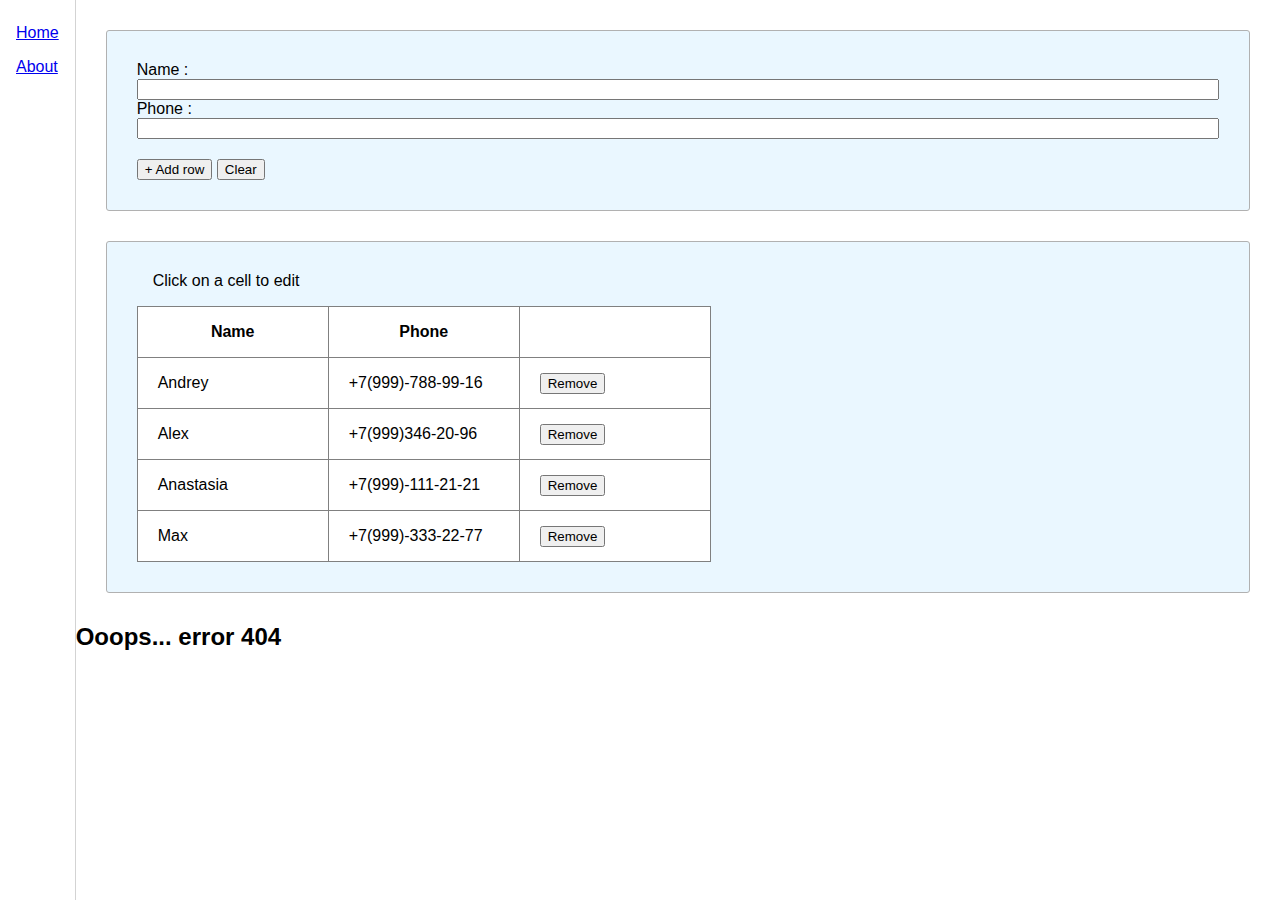
<file: index.html>
<!DOCTYPE html>
<html>
  <head>
    <title>SPA</title>
    <meta charset="UTF-8" />
    <link rel="stylesheet" href="css/styles.css" />
  </head>

  <body>
    <div id="root">
      <nav id="main-nav" class="sidebar">
        <a href="/" onclick="route()">Home</a>
        <a href="/about" onclick="route()">About</a>
      </nav>
      <div id="main-page">
        <div class="table-container">
          <div class="table-container__add-block">
            Name :<input type="text" name="name" id="name">
            Phone :<input type="text" name="phone" id="phone">
            <div class="button-block">
              <button id="addBtn">+ Add row</button>
              <button id="clearBtn">Clear</button>
            </div>
            
          </div>
          <div class="table-container__table">
            <p>Click on a cell to edit</p>
              <table id="table" border="1">
                <thead>
                  <tr>
                    <th>Name</th>
                    <th>Phone</th>
                </tr>
                </thead>
              </table>
          </div>
        </div>
        
      </div>
    </div>

    <script src="js/router.js"></script>
    <script src="js/createTable.js"></script>
  </body>
</html>
</file>
<file: css/styles.css>
html,
body {
  font-family: sans-serif;
  margin: 0;
  height: 100%;
}

p {
  margin-block-start: 0;
  text-indent: 1rem;
}

hr {
  border: none;
  height: 1px;
  background-color: lightgray;
  width: 40px;
  margin: 1.5rem 0 1rem 0;
}

#root {
  display: flex;
  height: 100%;
}

#main-page {
  flex-grow: 1;
}

.sidebar {
  display: flex;
  flex-direction: column;
  padding: 1rem;
  border-right: 1px solid lightgray;
}

.sidebar > a {
  margin: 0.5rem 0;
}

.page-container {
  display: flex;
  flex-direction: column;
  padding: 0 1rem;
}

.align-center {
  align-items: center;
}

.table-container__table {
  margin-top: 20px;
  height: 100%;
}

.table-container__add-block {
  display: flex;
  flex-direction: column;
}

.table-container__add-block, .table-container__table{
  padding: 30px;
  margin: 30px;
  border: 1px solid rgb(177, 177, 177);
  border-radius: 3px;
  background-color: rgb(234, 247, 255);
}

table, th, td {
  background-color: #fff;
  border-collapse: collapse;
}

th, td {
  height: 50px;
  width: 150px;
  padding: 0 20px;
}

.button-block {
  margin-top: 20px;
}

.errorBlock{ 
  color: rgb(216, 0, 0);
}

.edit-area {
  border: none;
  outline: none;
}

.edit-td {
  position: relative;
  padding: 0;
}
</file>
